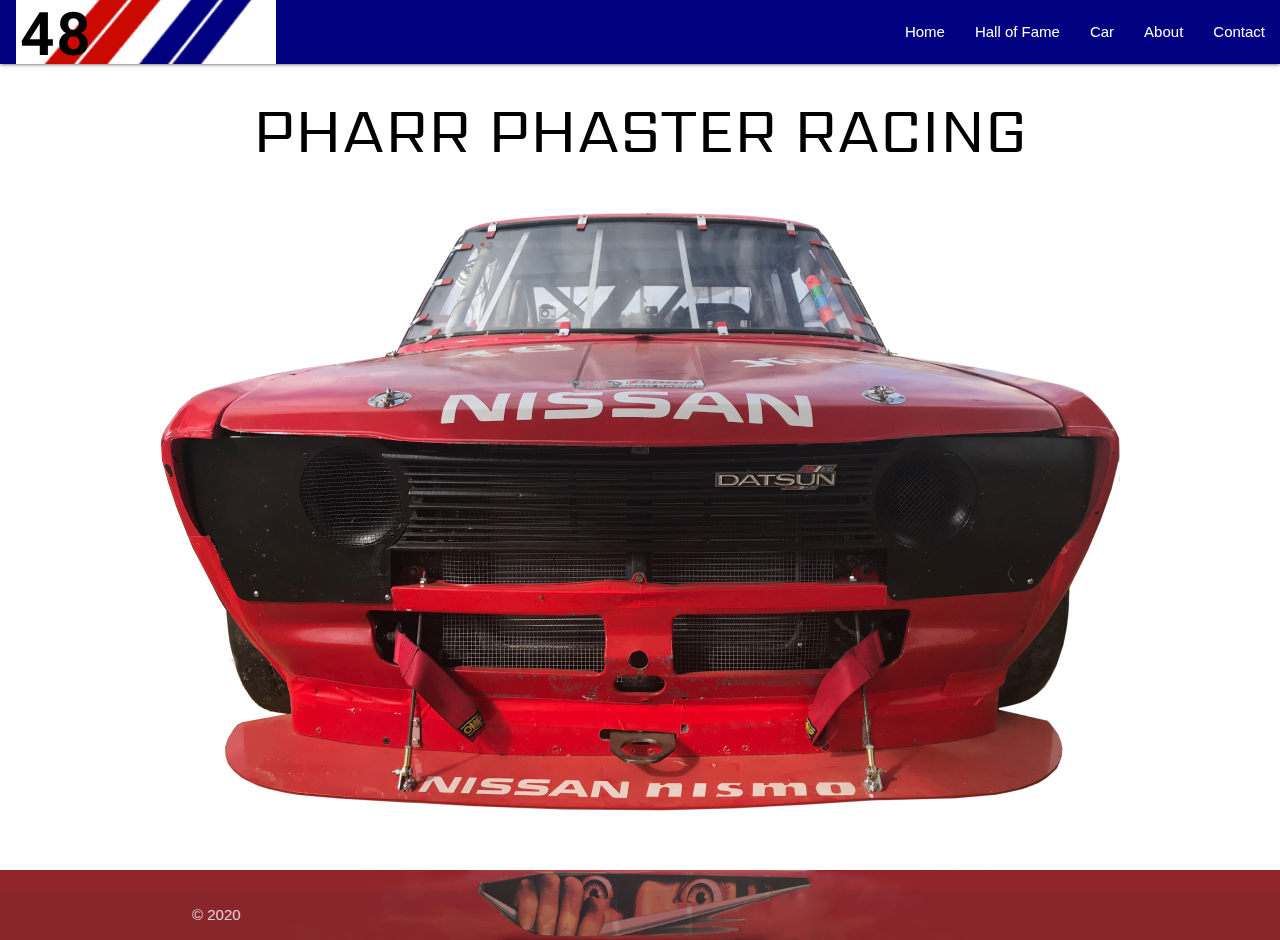
<file: index.html>
<!DOCTYPE html>
<html lang="en">

<head>
    <meta charset="UTF-8">
    <meta name="viewport" content="width=device-width, initial-scale=1.0">
    <meta http-equiv="X-UA-Compatible" content="ie=edge">
    <!-- Compiled and minified CSS -->
    <script src="https://code.jquery.com/jquery-3.4.1.min.js" integrity="sha256-CSXorXvZcTkaix6Yvo6HppcZGetbYMGWSFlBw8HfCJo=" crossorigin="anonymous"></script>
    <link rel="stylesheet" href="https://cdnjs.cloudflare.com/ajax/libs/materialize/1.0.0/css/materialize.min.css">
    <link href="https://fonts.googleapis.com/icon?family=Material+Icons" rel="stylesheet">
    <link href="https://fonts.googleapis.com/css?family=Roboto+Mono:700|Sarpanch:900&display=swap" rel="stylesheet">
    <link rel="stylesheet" href="assets/css/style.css">



    <title>Pharr Phaster Racing</title>
</head>

<body>


    <header>
        <div class="navbar-fixed">
            <nav>
                <div class="nav-wrapper nav-style">
                    <a href="#!" class="brand-logo">48</a>
                    <a href="#" data-target="mobile-demo" class="sidenav-trigger"><i class="material-icons">menu</i></a>
                    <ul class="right hide-on-med-and-down">
                        <li><a href="index.html">Home</a></li>
                        <li><a href="halloffame.html">Hall of Fame</a></li>
                        <li><a href="car.html">Car</a></li>
                        <li><a href="about.html">About</a></li>
                        <li><a href="contact.html">Contact</a></li>
                    </ul>
                </div>
            </nav>
        </div>

        <ul class="sidenav" id="mobile-demo" style="padding-top: 16px;">
            <li><a href="index.html"><i class="material-icons left">home</i>Home</a></li>
            <li><a href="halloffame.html"><i class="material-icons">emoji_events</i>Hall of Fame</a></li>
            <li><a href="car.html"><i class="material-icons">directions_car</i>Car</a></li>
            <li><a href="about.html"><i class="material-icons">person</i>About</a></li>
            <li><a href="contact.html"><i class="material-icons">contact_mail</i>Contact</a></li>
        </ul>

    </header>

    <main>



        <div class="row" style="display: flex; justify-content:center;">
            <div class="card" style="box-shadow: none;">
                <div>
                    <div class="card-content">
                        <h1 style="font-family: 'Sarpanch', sans-serif;color:black; text-align: center; margin: 0 0 20px">PHARR PHASTER RACING</h1>
                        <!-- <p>I am a very simple card. I am good at containing small bits of information. I am convenient because I require little markup to use effectively.</p> -->
                    </div>
                    <div class="card-image">
                        <img src="assets/images/car.front.png">

                    </div>
                </div>
            </div>
        </div>

        <!-- <div style="clear:both;"></div> -->

        <div class="row" id="sponsors-logos-container-ID" style="display: flex; justify-content:center;flex-wrap: wrap;">

        </div>

        <!-- <div style="clear:both;"></div> -->


    </main>



    <footer class="page-footer">
        <!-- <div class="container">
            <div class="row">
                <div class="col">
                    <h5 class="white-text">Footer Content</h5>
                    <p class="grey-text text-lighten-4">You can use rows and columns here to organize your footer content.</p>
                </div>
            </div>
        </div> -->
        <div class="footer-copyright">
            <div class="container">
                © 2020

            </div>
        </div>
    </footer>


    <!-- Compiled and minified JavaScript -->
    <script src="https://cdnjs.cloudflare.com/ajax/libs/materialize/1.0.0/js/materialize.min.js"></script>

    <script src="assets/js/script.js"></script>
    <script>
        $(document).ready(function() {
            $('.sidenav').sidenav();
        });
    </script>
</body>

</html>
</file>
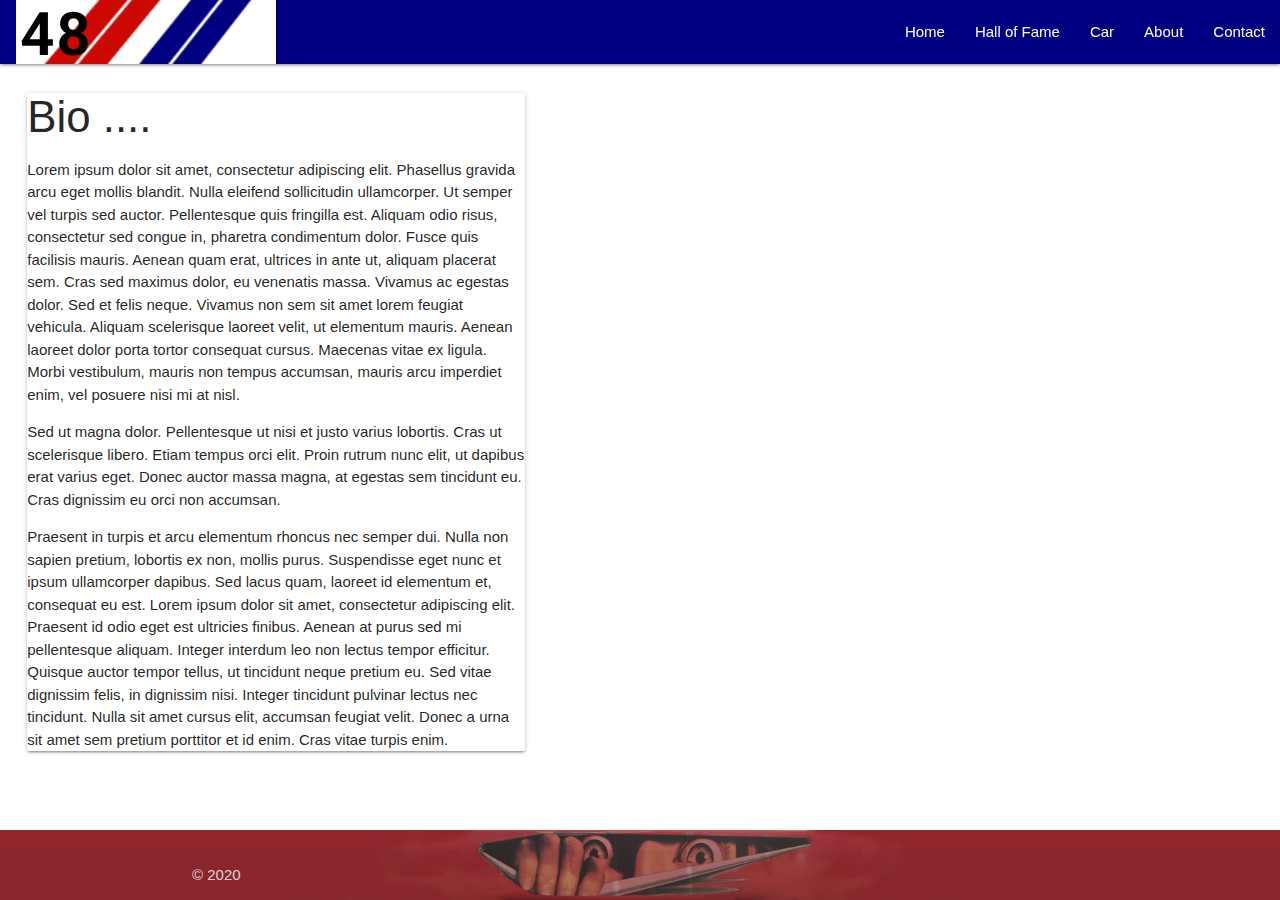
<file: about.html>
<!DOCTYPE html>
<html lang="en">

<head>
    <meta charset="UTF-8">
    <meta name="viewport" content="width=device-width, initial-scale=1.0">
    <meta http-equiv="X-UA-Compatible" content="ie=edge">
    <!-- Compiled and minified CSS -->
    <script src="https://code.jquery.com/jquery-3.4.1.min.js" integrity="sha256-CSXorXvZcTkaix6Yvo6HppcZGetbYMGWSFlBw8HfCJo=" crossorigin="anonymous"></script>
    <link rel="stylesheet" href="https://cdnjs.cloudflare.com/ajax/libs/materialize/1.0.0/css/materialize.min.css">
    <link href="https://fonts.googleapis.com/icon?family=Material+Icons" rel="stylesheet">
    <link href="https://fonts.googleapis.com/css?family=Roboto+Mono:700|Sarpanch:900&display=swap" rel="stylesheet">
    <link rel="stylesheet" href="assets/css/style.css">

    <title>Pharr Phaster Racing - About</title>
</head>

<body>

    <header>
        <div class="navbar-fixed">
            <nav>
                <div class="nav-wrapper nav-style">
                    <a href="#!" class="brand-logo">48</a>
                    <a href="#" data-target="mobile-demo" class="sidenav-trigger"><i class="material-icons">menu</i></a>
                    <ul class="right hide-on-med-and-down">
                        <li><a href="index.html">Home</a></li>
                        <li><a href="halloffame.html">Hall of Fame</a></li>
                        <li><a href="car.html">Car</a></li>
                        <li><a href="about.html">About</a></li>
                        <li><a href="contact.html">Contact</a></li>
                    </ul>
                </div>
            </nav>
        </div>
        <ul class="sidenav" id="mobile-demo" style="padding-top: 16px;">
            <li><a href="index.html"><i class="material-icons left">home</i>Home</a></li>
            <li><a href="halloffame.html"><i class="material-icons">emoji_events</i>Hall of Fame</a></li>
            <li><a href="car.html"><i class="material-icons">directions_car</i>Car</a></li>
            <li><a href="about.html"><i class="material-icons">person</i>About</a></li>
            <li><a href="contact.html"><i class="material-icons">contact_mail</i>Contact</a></li>
        </ul>

    </header>

    <main>


        <div class="row">
            <div class="col s12 m5">
                <div class="card">
                    <h3>Bio ....</h3>
                    <p>
                        Lorem ipsum dolor sit amet, consectetur adipiscing elit. Phasellus gravida arcu eget mollis blandit. Nulla eleifend sollicitudin ullamcorper. Ut semper vel turpis sed auctor. Pellentesque quis fringilla est. Aliquam odio risus, consectetur sed congue
                        in, pharetra condimentum dolor. Fusce quis facilisis mauris. Aenean quam erat, ultrices in ante ut, aliquam placerat sem. Cras sed maximus dolor, eu venenatis massa. Vivamus ac egestas dolor. Sed et felis neque. Vivamus non sem
                        sit amet lorem feugiat vehicula. Aliquam scelerisque laoreet velit, ut elementum mauris. Aenean laoreet dolor porta tortor consequat cursus. Maecenas vitae ex ligula. Morbi vestibulum, mauris non tempus accumsan, mauris arcu imperdiet
                        enim, vel posuere nisi mi at nisl.
                    </p>
                    <p>
                        Sed ut magna dolor. Pellentesque ut nisi et justo varius lobortis. Cras ut scelerisque libero. Etiam tempus orci elit. Proin rutrum nunc elit, ut dapibus erat varius eget. Donec auctor massa magna, at egestas sem tincidunt eu. Cras dignissim eu orci non
                        accumsan.
                    </p>
                    <p>
                        Praesent in turpis et arcu elementum rhoncus nec semper dui. Nulla non sapien pretium, lobortis ex non, mollis purus. Suspendisse eget nunc et ipsum ullamcorper dapibus. Sed lacus quam, laoreet id elementum et, consequat eu est. Lorem ipsum dolor sit
                        amet, consectetur adipiscing elit. Praesent id odio eget est ultricies finibus. Aenean at purus sed mi pellentesque aliquam. Integer interdum leo non lectus tempor efficitur. Quisque auctor tempor tellus, ut tincidunt neque pretium
                        eu. Sed vitae dignissim felis, in dignissim nisi. Integer tincidunt pulvinar lectus nec tincidunt. Nulla sit amet cursus elit, accumsan feugiat velit. Donec a urna sit amet sem pretium porttitor et id enim. Cras vitae turpis enim.
                    </p>
                </div>
            </div>
        </div>



    </main>



    <footer class="page-footer">
        <!-- <div class="container">
            <div class="row">
                <div class="col">
                    <h5 class="white-text">Footer Content</h5>
                    <p class="grey-text text-lighten-4">You can use rows and columns here to organize your footer content.</p>
                </div>
            </div>
        </div> -->
        <div class="footer-copyright">
            <div class="container">
                © 2020

            </div>
        </div>
    </footer>


    <!-- Compiled and minified JavaScript -->
    <script src="https://cdnjs.cloudflare.com/ajax/libs/materialize/1.0.0/js/materialize.min.js"></script>

    <script src="assets/js/script.js"></script>
    <script>
        $(document).ready(function() {
            $('.sidenav').sidenav();
        });
    </script>
</body>

</html>
</file>
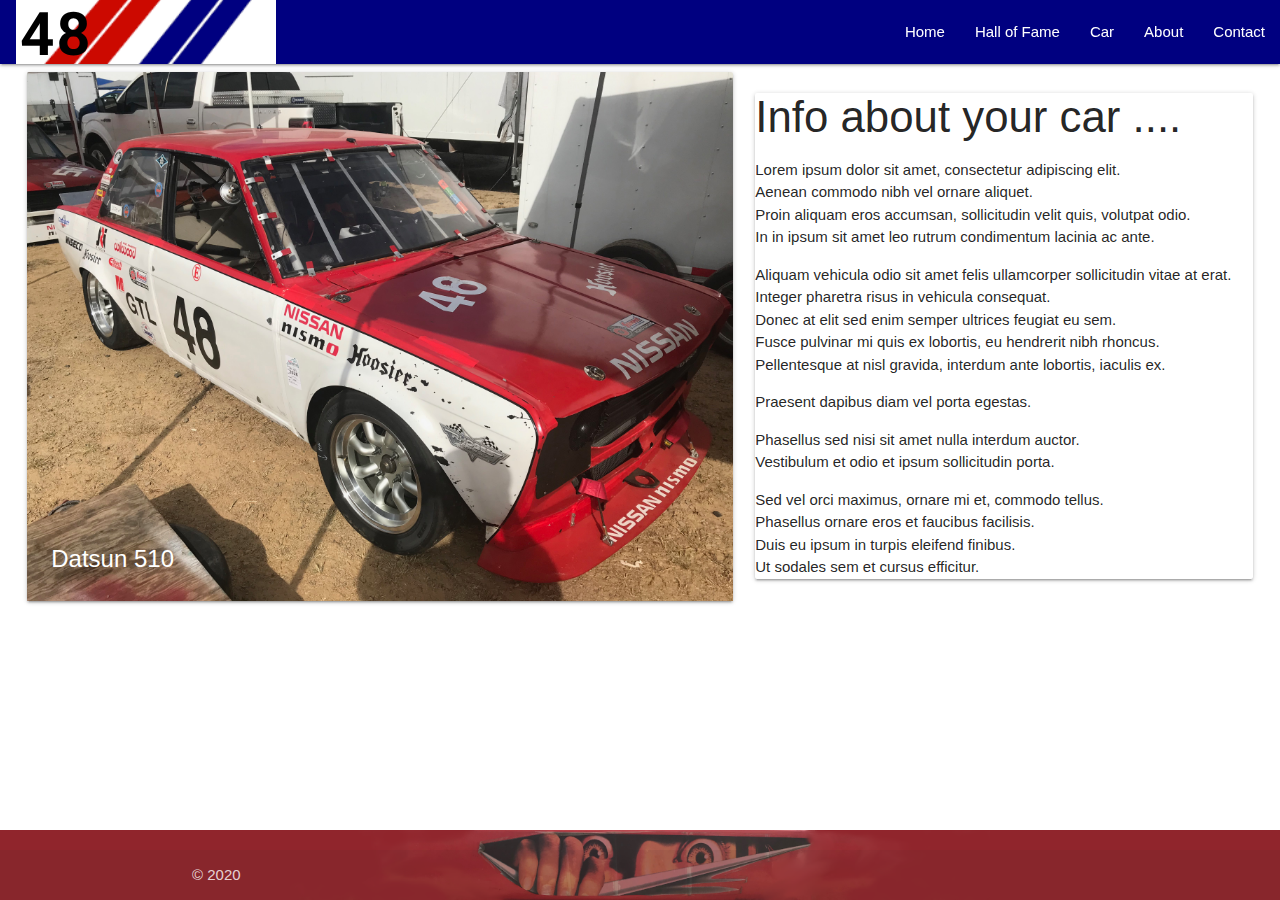
<file: car.html>
<!DOCTYPE html>
<html lang="en">

<head>
    <meta charset="UTF-8">
    <meta name="viewport" content="width=device-width, initial-scale=1.0">
    <meta http-equiv="X-UA-Compatible" content="ie=edge">
    <!-- Compiled and minified CSS -->
    <script src="https://code.jquery.com/jquery-3.4.1.min.js" integrity="sha256-CSXorXvZcTkaix6Yvo6HppcZGetbYMGWSFlBw8HfCJo=" crossorigin="anonymous"></script>
    <link rel="stylesheet" href="https://cdnjs.cloudflare.com/ajax/libs/materialize/1.0.0/css/materialize.min.css">
    <link href="https://fonts.googleapis.com/icon?family=Material+Icons" rel="stylesheet">
    <link href="https://fonts.googleapis.com/css?family=Roboto+Mono:700|Sarpanch:900&display=swap" rel="stylesheet">
    <link rel="stylesheet" href="assets/css/style.css">

    <title>Pharr Phaster Racing - Datsun 510</title>
</head>

<body>
    <header>
        <div class="navbar-fixed">
            <nav>
                <div class="nav-wrapper nav-style">
                    <a href="#!" class="brand-logo">48</a>
                    <a href="#" data-target="mobile-demo" class="sidenav-trigger"><i class="material-icons">menu</i></a>
                    <ul class="right hide-on-med-and-down">
                        <li><a href="index.html">Home</a></li>
                        <li><a href="halloffame.html">Hall of Fame</a></li>
                        <li><a href="car.html">Car</a></li>
                        <li><a href="about.html">About</a></li>
                        <li><a href="contact.html">Contact</a></li>
                    </ul>
                </div>
            </nav>
        </div>
        <ul class="sidenav" id="mobile-demo" style="padding-top: 16px;">
            <li><a href="index.html"><i class="material-icons left">home</i>Home</a></li>
            <li><a href="halloffame.html"><i class="material-icons">emoji_events</i>Hall of Fame</a></li>
            <li><a href="car.html"><i class="material-icons">directions_car</i>Car</a></li>
            <li><a href="about.html"><i class="material-icons">person</i>About</a></li>
            <li><a href="contact.html"><i class="material-icons">contact_mail</i>Contact</a></li>
        </ul>

    </header>

    <main>


        <div class="row">
            <div class="col s12 m7">
                <div class="card">
                    <div class="card-image">
                        <img src="assets/images/datsun.510.no.48.jpg">
                        <span class="card-title">Datsun 510</span>
                    </div>
                    <!-- <div class="card-content">
                  <p>I am a very simple card. I am good at containing small bits of information.
                  I am convenient because I require little markup to use effectively.</p>
                </div>
                <div class="card-action">
                  <a href="#">This is a link</a>
                </div> -->
                </div>
            </div>
            <div class="col s12 m5">
                <div class="card">
                    <h3>Info about your car ....</h3>
                    <ul>
                        <li>Lorem ipsum dolor sit amet, consectetur adipiscing elit.</li>
                        <li>Aenean commodo nibh vel ornare aliquet.</li>
                        <li>Proin aliquam eros accumsan, sollicitudin velit quis, volutpat odio.</li>
                        <li>In in ipsum sit amet leo rutrum condimentum lacinia ac ante.</li>
                    </ul>
                    </p>
                    <p>
                        <ul>
                            <li>Aliquam vehicula odio sit amet felis ullamcorper sollicitudin vitae at erat.</li>
                            <li>Integer pharetra risus in vehicula consequat.</li>
                            <li>Donec at elit sed enim semper ultrices feugiat eu sem.</li>
                            <li>Fusce pulvinar mi quis ex lobortis, eu hendrerit nibh rhoncus.</li>
                            <li>Pellentesque at nisl gravida, interdum ante lobortis, iaculis ex.</li>
                        </ul>
                    </p>
                    <p>
                        <ul>
                            <li>Praesent dapibus diam vel porta egestas.</li>
                        </ul>
                    </p>
                    <p>
                        <ul>
                            <li>Phasellus sed nisi sit amet nulla interdum auctor.</li>
                            <li>Vestibulum et odio et ipsum sollicitudin porta.</li>
                        </ul>
                    </p>
                    <p>
                        <ul>
                            <li>Sed vel orci maximus, ornare mi et, commodo tellus.</li>
                            <li>Phasellus ornare eros et faucibus facilisis.</li>
                            <li>Duis eu ipsum in turpis eleifend finibus.</li>
                            <li>Ut sodales sem et cursus efficitur.</li>
                        </ul>
                </div>
            </div>
        </div>



    </main>



    <footer class="page-footer">
        <!-- <div class="container">
            <div class="row">
                <div class="col">
                    <h5 class="white-text">Footer Content</h5>
                    <p class="grey-text text-lighten-4">You can use rows and columns here to organize your footer content.</p>
                </div>
            </div>
        </div> -->
        <div class="footer-copyright">
            <div class="container">
                © 2020

            </div>
        </div>
    </footer>


    <!-- Compiled and minified JavaScript -->
    <script src="https://cdnjs.cloudflare.com/ajax/libs/materialize/1.0.0/js/materialize.min.js"></script>

    <script src="assets/js/script.js"></script>
    <script>
        $(document).ready(function() {
            $('.sidenav').sidenav();
        });
    </script>
</body>

</html>
</file>
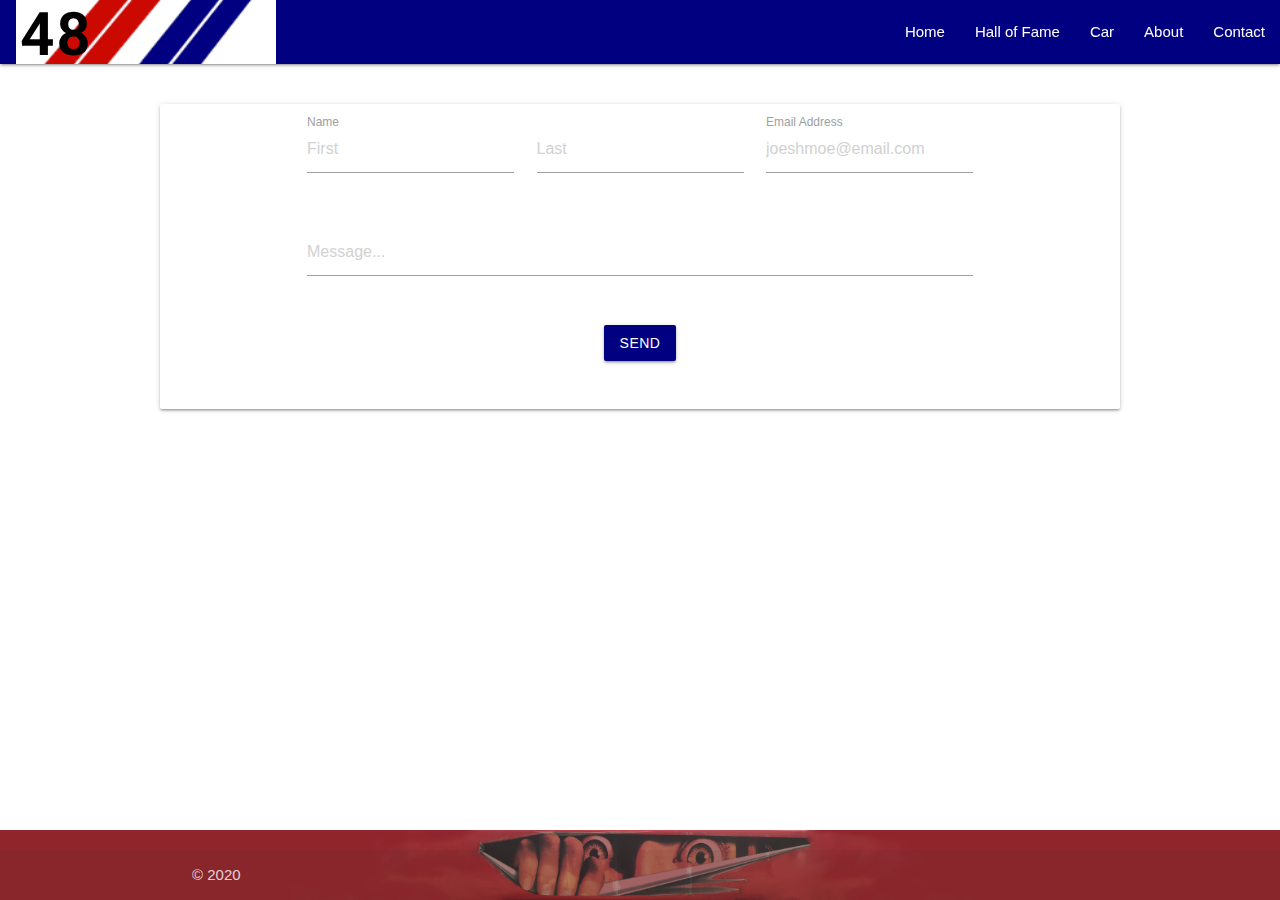
<file: contact.html>
<!DOCTYPE html>
<html lang="en">

<head>
    <meta charset="UTF-8">
    <meta name="viewport" content="width=device-width, initial-scale=1.0">
    <meta http-equiv="X-UA-Compatible" content="ie=edge">
    <!-- Compiled and minified CSS -->
    <script src="https://code.jquery.com/jquery-3.4.1.min.js" integrity="sha256-CSXorXvZcTkaix6Yvo6HppcZGetbYMGWSFlBw8HfCJo=" crossorigin="anonymous"></script>
    <link rel="stylesheet" href="https://cdnjs.cloudflare.com/ajax/libs/materialize/1.0.0/css/materialize.min.css">
    <link href="https://fonts.googleapis.com/icon?family=Material+Icons" rel="stylesheet">
    <link href="https://fonts.googleapis.com/css?family=Roboto+Mono:700|Sarpanch:900&display=swap" rel="stylesheet">
    <link rel="stylesheet" href="assets/css/style.css">

    <title>Pharr Phaster Racing - Contact</title>
</head>

<body>

    <header>
        <div class="navbar-fixed">
            <nav>
                <div class="nav-wrapper nav-style">
                    <a href="#!" class="brand-logo">48</a>
                    <a href="#" data-target="mobile-demo" class="sidenav-trigger"><i class="material-icons">menu</i></a>
                    <ul class="right hide-on-med-and-down">
                        <li><a href="index.html">Home</a></li>
                        <li><a href="halloffame.html">Hall of Fame</a></li>
                        <li><a href="car.html">Car</a></li>
                        <li><a href="about.html">About</a></li>
                        <li><a href="contact.html">Contact</a></li>
                    </ul>
                </div>
            </nav>
        </div>
        <ul class="sidenav" id="mobile-demo" style="padding-top: 16px;">
            <li><a href="index.html"><i class="material-icons left">home</i>Home</a></li>
            <li><a href="halloffame.html"><i class="material-icons">emoji_events</i>Hall of Fame</a></li>
            <li><a href="car.html"><i class="material-icons">directions_car</i>Car</a></li>
            <li><a href="about.html"><i class="material-icons">person</i>About</a></li>
            <li><a href="contact.html"><i class="material-icons">contact_mail</i>Contact</a></li>
        </ul>

    </header>

    <main>


        <div class="row" style="margin-top: 16px; display:flex;justify-content:center;">
            <div class="col 12" style="padding: 16px 0;">
                <div class="card contact-card" style="padding: 8px; display: flex; justify-content: center;">

                    <div class="row">
                        <form class="col s12">
                            <div class="row">
                                <div class="input-field col s6 m4">
                                    <input placeholder="First" id="first_name" type="text" class="validate">
                                    <label for="first_name">Name</label>
                                </div>
                                <div class="input-field col s6 m4">
                                    <input placeholder="Last" id="last_name" type="text" class="validate">
                                    <!-- <label for="last_name">Last Name</label> -->
                                </div>
                                <!-- </div> -->
                                <!-- <div class="row"> -->
                                <div class="input-field col s12 m4">
                                    <input placeholder="joeshmoe@email.com" id="email" type="email" class="validate">
                                    <label for="email">Email Address</label>
                                </div>
                            </div>
                            <div class="row">
                                <div class="input-field col s12">
                                    <textarea placeholder="Message..." id="textarea1" class="materialize-textarea" maxlength="600"></textarea>
                                    <!-- <label for="textarea1">Textarea</label> -->
                                </div>
                            </div>
                            <div class="row" style="display: flex; justify-content: center;">
                                <a class="btn waves-effect waves-race-car-red">SEND</a>
                            </div>

                        </form>
                    </div>


                </div>
            </div>
        </div>



    </main>


    <footer class="page-footer">
        <!-- <div class="container">
            <div class="row">
                <div class="col">
                    <h5 class="white-text">Footer Content</h5>
                    <p class="grey-text text-lighten-4">You can use rows and columns here to organize your footer content.</p>
                </div>
            </div>
        </div> -->
        <div class="footer-copyright">
            <div class="container">
                © 2020

            </div>
        </div>
    </footer>


    <!-- Compiled and minified JavaScript -->
    <script src="https://cdnjs.cloudflare.com/ajax/libs/materialize/1.0.0/js/materialize.min.js"></script>

    <script src="assets/js/script.js"></script>
    <script>
        $(document).ready(function() {
            $('.sidenav').sidenav();
        });
    </script>
</body>

</html>
</file>
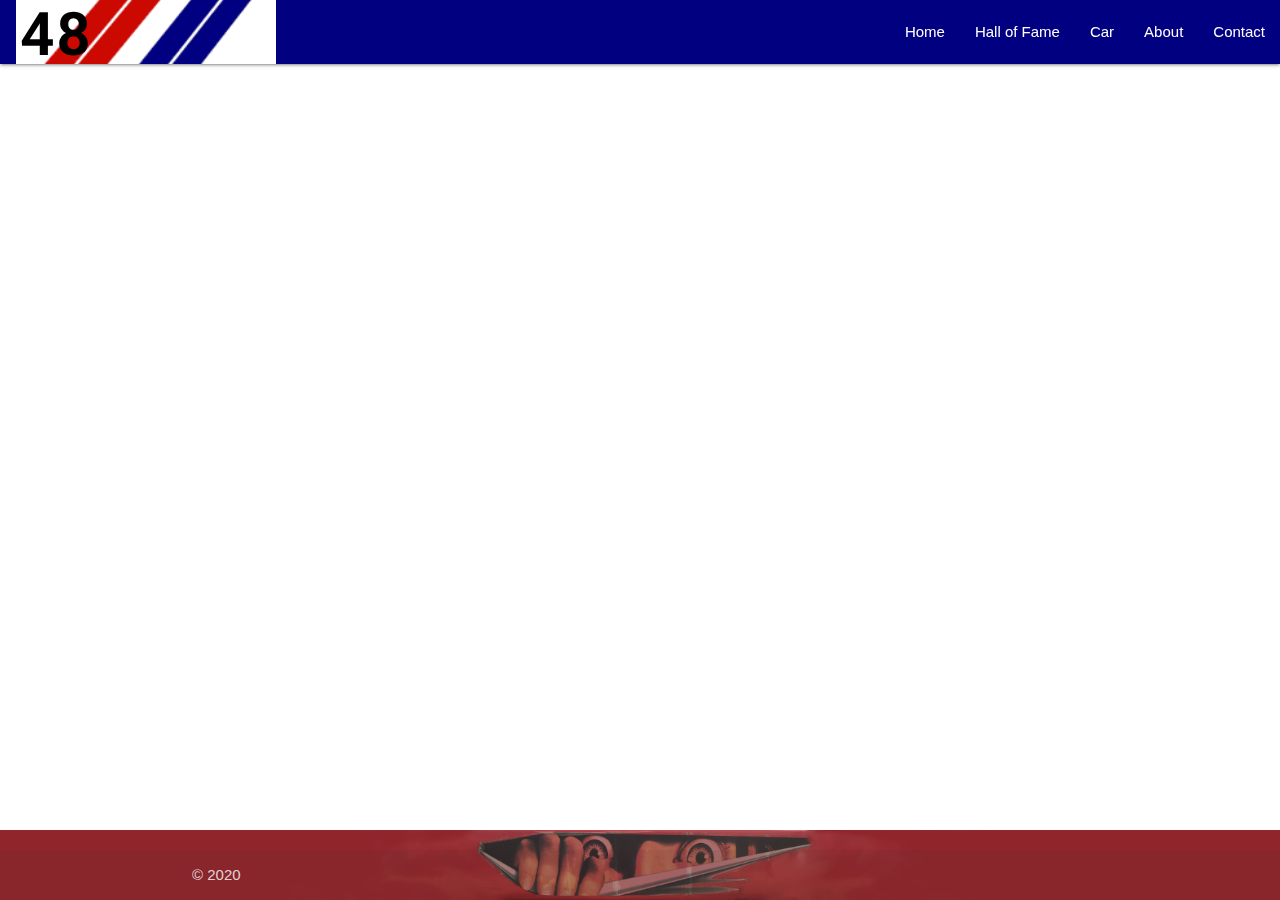
<file: halloffame.html>
<!DOCTYPE html>
<html lang="en">

<head>
    <meta charset="UTF-8">
    <meta name="viewport" content="width=device-width, initial-scale=1.0">
    <meta http-equiv="X-UA-Compatible" content="ie=edge">
    <!-- Compiled and minified CSS -->
    <script src="https://code.jquery.com/jquery-3.4.1.min.js" integrity="sha256-CSXorXvZcTkaix6Yvo6HppcZGetbYMGWSFlBw8HfCJo=" crossorigin="anonymous"></script>
    <link rel="stylesheet" href="https://cdnjs.cloudflare.com/ajax/libs/materialize/1.0.0/css/materialize.min.css">
    <link href="https://fonts.googleapis.com/icon?family=Material+Icons" rel="stylesheet">
    <link href="https://fonts.googleapis.com/css?family=Roboto+Mono:700|Sarpanch:900&display=swap" rel="stylesheet">
    <link rel="stylesheet" href="assets/css/style.css">

    <title>Pharr Phaster Racing - Hall of Fame</title>
</head>

<body>

    <header>
        <div class="navbar-fixed">
            <nav>
                <div class="nav-wrapper nav-style">
                    <a href="#!" class="brand-logo">48</a>
                    <a href="#" data-target="mobile-demo" class="sidenav-trigger"><i class="material-icons">menu</i></a>
                    <ul class="right hide-on-med-and-down">
                        <li><a href="index.html">Home</a></li>
                        <li><a href="halloffame.html">Hall of Fame</a></li>
                        <li><a href="car.html">Car</a></li>
                        <li><a href="about.html">About</a></li>
                        <li><a href="contact.html">Contact</a></li>
                    </ul>
                </div>
            </nav>
        </div>
        <ul class="sidenav" id="mobile-demo" style="padding-top: 16px;">
            <li><a href="index.html"><i class="material-icons left">home</i>Home</a></li>
            <li><a href="halloffame.html"><i class="material-icons">emoji_events</i>Hall of Fame</a></li>
            <li><a href="car.html"><i class="material-icons">directions_car</i>Car</a></li>
            <li><a href="about.html"><i class="material-icons">person</i>About</a></li>
            <li><a href="contact.html"><i class="material-icons">contact_mail</i>Contact</a></li>
        </ul>

    </header>

    <main>
        <div class="row" style="margin-top: 16px;">

            <div class="col s12">
                <div class="video-container">
                    <iframe src="https://www.youtube.com/embed/1J7OgVULSLg" frameborder="0" allow="accelerometer; autoplay; encrypted-media; gyroscope; picture-in-picture" allowfullscreen></iframe>

                </div>
            </div>

        </div>

    </main>



    <footer class="page-footer">
        <!-- <div class="container">
            <div class="row">
                <div class="col">
                    <h5 class="white-text">Footer Content</h5>
                    <p class="grey-text text-lighten-4">You can use rows and columns here to organize your footer content.</p>
                </div>
            </div>
        </div> -->
        <div class="footer-copyright">
            <div class="container">
                © 2020

            </div>
        </div>
    </footer>


    <!-- Compiled and minified JavaScript -->
    <script src="https://cdnjs.cloudflare.com/ajax/libs/materialize/1.0.0/js/materialize.min.js"></script>

    <script src="assets/js/script.js"></script>
    <script>
        $(document).ready(function() {
            $('.sidenav').sidenav();
        });
    </script>
</body>

</html>
</file>
<file: assets/css/style.css>
body {
    display: flex;
    min-height: 100vh;
    flex-direction: column;
}

.nav-style {
    background-color: #000080;
}

.brand-logo {
    align-items: center;
    background-color: white;
    background-image: url("../images/datson.logo.stripes.png");
    background-position: right;
    background-size: cover;
    background-repeat: no-repeat;
    color: black!important;
    font-family: 'Roboto Mono', monospace;
    font-size: 60px!important;
    font-weight: bold;
    width: 260px;
    padding: 0px 100px 0 4px!important;
    margin-left: 16px;
}

main {
    margin: 0 16px!important;
}

main {
    flex: 1 0 auto;
}

.btn {
    background-color: #000080!important;
}


/* .waves-effect.waves-race-car-red .waves-ripple {
    background-color: rgba(136, 38, 44, 0.65);
} */

.page-footer {
    background-image: url("../images/footer.png");
    background-repeat: no-repeat;
    background-size: contain;
    background-position: center;
    background-color: #90252c;
}


/* Smartphones (portrait and landscape) ----------- */

@media only screen and (min-device-width: 320px) and (max-device-width: 480px) {
    /* Styles */
}


/* Smartphones (landscape) ----------- */

@media only screen and (min-width: 321px) {
    /* Styles */
}


/* Smartphones (portrait) ----------- */

@media only screen and (max-width: 320px) {
    /* Styles */
}


/* iPads (portrait and landscape) ----------- */

@media only screen and (min-device-width: 768px) and (max-device-width: 1024px) {
    /* Styles */
}


/* iPads (landscape) ----------- */

@media only screen and (min-device-width: 768px) and (max-device-width: 1024px) and (orientation: landscape) {
    /* Styles */
    .contact-card {
        width: 960px;
    }
}


/* iPads (portrait) ----------- */

@media only screen and (min-device-width: 768px) and (max-device-width: 1024px) and (orientation: portrait) {
    /* Styles */
}


/**********
    iPad 3
    **********/

@media only screen and (min-device-width: 768px) and (max-device-width: 1024px) and (orientation: landscape) and (-webkit-min-device-pixel-ratio: 2) {
    /* Styles */
    .contact-card {
        width: 960px;
    }
}

@media only screen and (min-device-width: 768px) and (max-device-width: 1024px) and (orientation: portrait) and (-webkit-min-device-pixel-ratio: 2) {
    /* Styles */
}


/* Desktops and laptops ----------- */

@media only screen and (min-width: 1224px) {
    /* Styles */
    .contact-card {
        width: 960px;
    }
}


/* Large screens ----------- */

@media only screen and (min-width: 1824px) {
    /* Styles */
}


/* iPhone 4 ----------- */

@media only screen and (min-device-width: 320px) and (max-device-width: 480px) and (orientation: landscape) and (-webkit-min-device-pixel-ratio: 2) {
    /* Styles */
}

@media only screen and (min-device-width: 320px) and (max-device-width: 480px) and (orientation: portrait) and (-webkit-min-device-pixel-ratio: 2) {
    /* Styles */
}


/* iPhone 5 ----------- */

@media only screen and (min-device-width: 320px) and (max-device-height: 568px) and (orientation: landscape) and (-webkit-device-pixel-ratio: 2) {
    /* Styles */
}

@media only screen and (min-device-width: 320px) and (max-device-height: 568px) and (orientation: portrait) and (-webkit-device-pixel-ratio: 2) {
    /* Styles */
}


/* iPhone 6, 7, 8 ----------- */

@media only screen and (min-device-width: 375px) and (max-device-height: 667px) and (orientation: landscape) and (-webkit-device-pixel-ratio: 2) {
    /* Styles */
}

@media only screen and (min-device-width: 375px) and (max-device-height: 667px) and (orientation: portrait) and (-webkit-device-pixel-ratio: 2) {
    /* Styles */
}


/* iPhone 6+, 7+, 8+ ----------- */

@media only screen and (min-device-width: 414px) and (max-device-height: 736px) and (orientation: landscape) and (-webkit-device-pixel-ratio: 2) {
    /* Styles */
}

@media only screen and (min-device-width: 414px) and (max-device-height: 736px) and (orientation: portrait) and (-webkit-device-pixel-ratio: 2) {
    /* Styles */
}


/* iPhone X ----------- */

@media only screen and (min-device-width: 375px) and (max-device-height: 812px) and (orientation: landscape) and (-webkit-device-pixel-ratio: 3) {
    /* Styles */
}

@media only screen and (min-device-width: 375px) and (max-device-height: 812px) and (orientation: portrait) and (-webkit-device-pixel-ratio: 3) {
    /* Styles */
}


/* iPhone XS Max, XR ----------- */

@media only screen and (min-device-width: 414px) and (max-device-height: 896px) and (orientation: landscape) and (-webkit-device-pixel-ratio: 3) {
    /* Styles */
    .contact-card {
        width: 780px;
    }
}

@media only screen and (min-device-width: 414px) and (max-device-height: 896px) and (orientation: portrait) and (-webkit-device-pixel-ratio: 3) {
    /* Styles */
}


/* Samsung Galaxy S3 ----------- */

@media only screen and (min-device-width: 320px) and (max-device-height: 640px) and (orientation: landscape) and (-webkit-device-pixel-ratio: 2) {
    /* Styles */
}

@media only screen and (min-device-width: 320px) and (max-device-height: 640px) and (orientation: portrait) and (-webkit-device-pixel-ratio: 2) {
    /* Styles */
}


/* Samsung Galaxy S4 ----------- */

@media only screen and (min-device-width: 320px) and (max-device-height: 640px) and (orientation: landscape) and (-webkit-device-pixel-ratio: 3) {
    /* Styles */
}

@media only screen and (min-device-width: 320px) and (max-device-height: 640px) and (orientation: portrait) and (-webkit-device-pixel-ratio: 3) {
    /* Styles */
}


/* Samsung Galaxy S5 ----------- */

@media only screen and (min-device-width: 360px) and (max-device-height: 640px) and (orientation: landscape) and (-webkit-device-pixel-ratio: 3) {
    /* Styles */
}

@media only screen and (min-device-width: 360px) and (max-device-height: 640px) and (orientation: portrait) and (-webkit-device-pixel-ratio: 3) {
    /* Styles */
}
</file>
